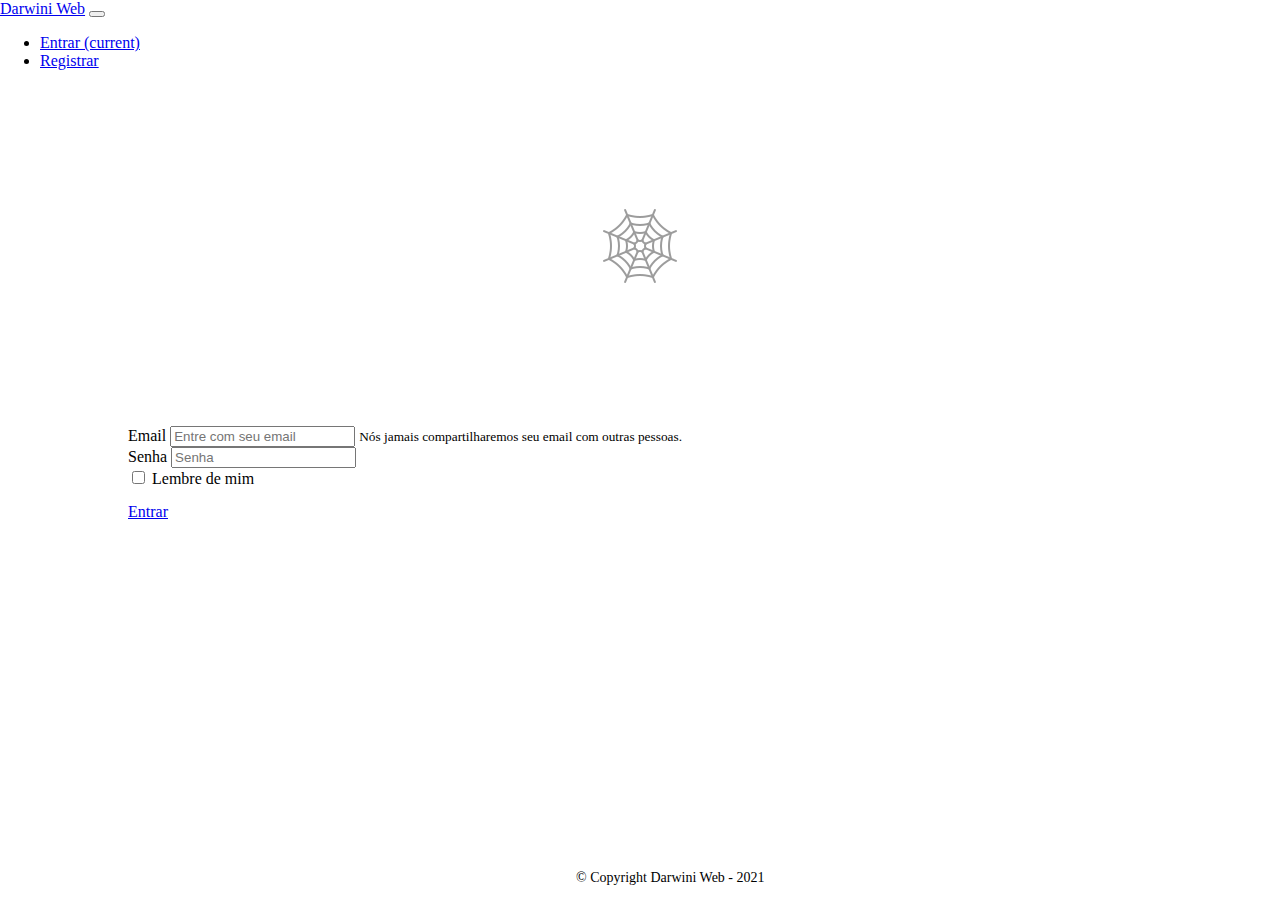
<file: HTML/index.html>
<!DOCTYPE html>
<html lang="pt-br">
	<head>
		<meta charset="UTF-8">
		<meta name="viewport" content="width=device-width">
		<title>Darwini Web</title>

		<link rel="stylesheet" href="https://stackpath.bootstrapcdn.com/bootstrap/4.1.3/css/bootstrap.min.css" integrity="sha384-MCw98/SFnGE8fJT3GXwEOngsV7Zt27NXFoaoApmYm81iuXoPkFOJwJ8ERdknLPMO" crossorigin="anonymous">
		<link rel="stylesheet" href="../CSS/style.css">
	</head>

	<body>
		<nav class="navbar navbar-expand-lg navbar-light bg-dark">
			<a class="navbar-brand text-light" href="#">Darwini Web</a>
			<button class="navbar-toggler" type="button" data-toggle="collapse" data-target="#navbarNav" aria-controls="navbarNav" aria-expanded="false" aria-label="Toggle navigation">
			  <span class="navbar-toggler-icon"></span>
			</button>
			<div class="collapse navbar-collapse" id="navbarNav">
			  <ul class="navbar-nav">
				<li class="nav-item active">
				  <a class="nav-link text-light" href="index.html">Entrar <span class="sr-only">(current)</span></a>
				</li>
				<li class="nav-item">
				  <a class="nav-link text-light" href="register.html">Registrar</a>
				</li>
			  </ul>
			</div>
		  </nav>

		<div class="container">
			<main>
				<figure class="figure-web">
					<img src="../Images/spider-web-96.png" class="figure-img img-fluid rounded" alt="A generic square placeholder image with rounded corners in a figure.">
				</figure>
				<form>
					<div class="form-group">
					<label for="exampleInputEmail1">Email</label>
					<input type="email" class="form-control" id="exampleInputEmail1" aria-describedby="emailHelp" placeholder="Entre com seu email">
					<small id="emailHelp" class="form-text text-muted">Nós jamais compartilharemos seu email com outras pessoas.</small>
					</div>
					<div class="form-group">
					<label for="exampleInputPassword1">Senha</label>
					<input type="password" class="form-control" id="exampleInputPassword1" placeholder="Senha">
					</div>
					<div class="form-check">
						<input class="form-check-input" type="checkbox" id="autoSizingCheck2">
						<label class="form-check-label" for="autoSizingCheck2">Lembre de mim</label>
					</div>
					<a class="btn btn-success" href="perfil.html" role="button">Entrar</a>
				</form>
			</main>
		</div>

		<footer>
			<p class="copyright">&copy; Copyright Darwini Web - 2021</p>
		</footer>
		<script src="https://code.jquery.com/jquery-3.3.1.slim.min.js" integrity="sha384-q8i/X+965DzO0rT7abK41JStQIAqVgRVzpbzo5smXKp4YfRvH+8abtTE1Pi6jizo" crossorigin="anonymous"></script>
		<script src="https://cdnjs.cloudflare.com/ajax/libs/popper.js/1.14.3/umd/popper.min.js" integrity="sha384-ZMP7rVo3mIykV+2+9J3UJ46jBk0WLaUAdn689aCwoqbBJiSnjAK/l8WvCWPIPm49" crossorigin="anonymous"></script>
		<script src="https://stackpath.bootstrapcdn.com/bootstrap/4.1.3/js/bootstrap.min.js" integrity="sha384-ChfqqxuZUCnJSK3+MXmPNIyE6ZbWh2IMqE241rYiqJxyMiZ6OW/JmZQ5stwEULTy" crossorigin="anonymous"></script>
	</body>
</html>
</file>
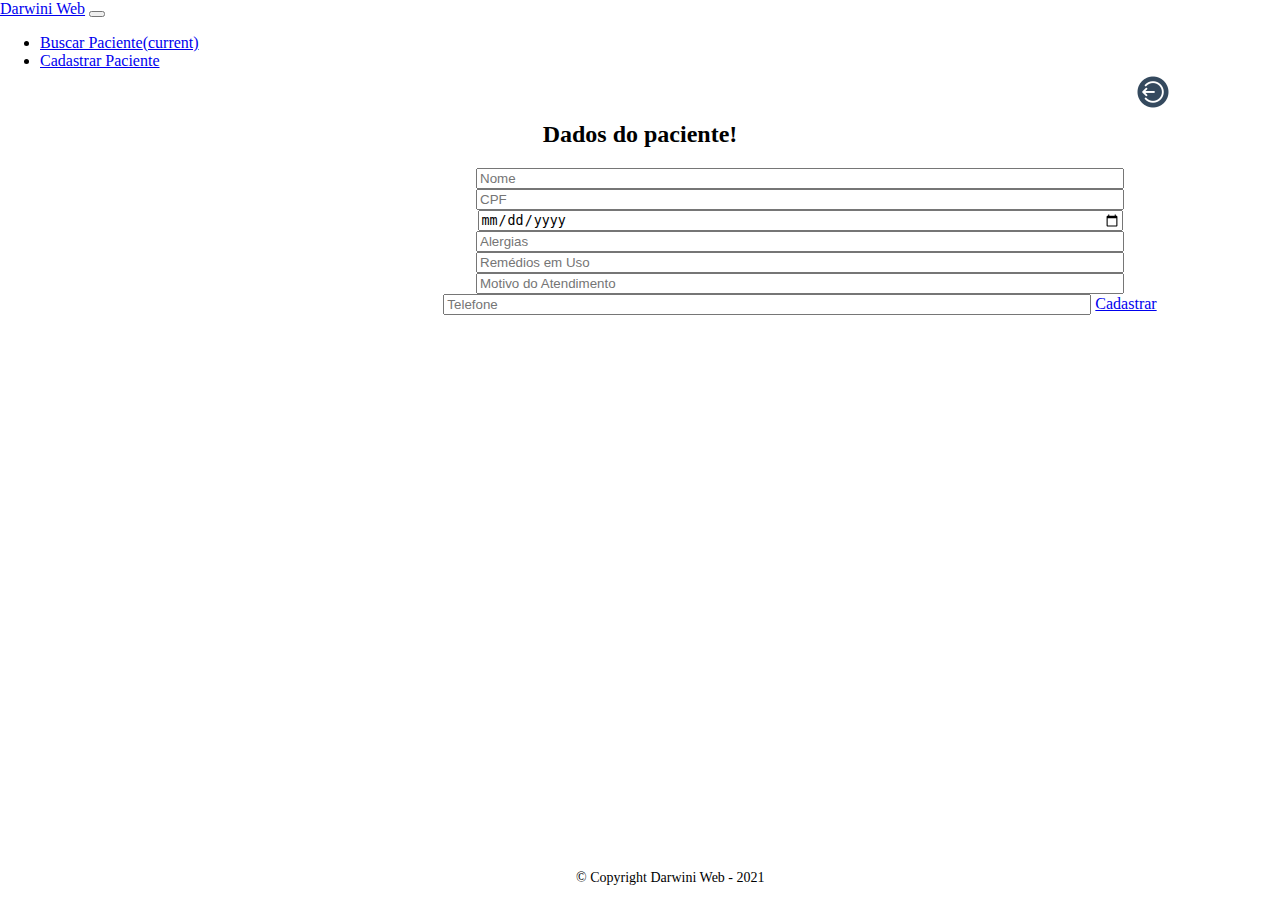
<file: HTML/preencher.html>
<!DOCTYPE html>
<html lang="pt-br">
<head>
    <meta charset="UTF-8">
    <meta name="viewport" content="width=device-width, initial-scale=1.0">
    <title>Dados do paciente</title>

    <!-- Stylesheet -->
	<link rel="stylesheet" href="https://stackpath.bootstrapcdn.com/bootstrap/4.1.3/css/bootstrap.min.css" integrity="sha384-MCw98/SFnGE8fJT3GXwEOngsV7Zt27NXFoaoApmYm81iuXoPkFOJwJ8ERdknLPMO" crossorigin="anonymous">
	<link rel="stylesheet" href="../CSS/stylemain.css">
</head>
<body>
    <nav class="navbar navbar-expand-lg navbar-light bg-dark">
		<a class="navbar-brand text-light" href="#">Darwini Web</a>
		<button class="navbar-toggler" type="button" data-toggle="collapse" data-target="#navbarNav" aria-controls="navbarNav" aria-expanded="false" aria-label="Toggle navigation">
		  <span class="navbar-toggler-icon"></span>
		</button>
		<div class="collapse navbar-collapse" id="navbarNav">
		  <ul class="navbar-nav">
			<li class="nav-item active">
			  <a class="nav-link text-light" href="perfil.html">Buscar Paciente<span class="sr-only">(current)</span></a>
			</li>
			<li class="nav-item">
			  <a class="nav-link text-light" href="preencher.html">Cadastrar Paciente</a>
			</li>
			<a href="index.html" class="logout"><img src="../Images/logout-47.png" class="figure-img img-fluid rounded" alt="A generic square placeholder image with rounded corners in a figure."></a>  
		</ul>
		</div>
	</nav>

    <div class="container">
        <main>
            <h2>Dados do paciente!</h2>

            <form method="post" action="/login">
                <div class="form-row-group">
                    <input type="text" class="form-control" id="name" placeholder="Nome" required>
                </div>
                <div class="form-row-group">
                    <input type="cpf" class="form-control" id="cpf" placeholder="CPF" required>
                </div>
                <div class="form-row-group">
                    <input type="date" class="form-control" id="bday" placeholder="Data de Nascimento" required>
                </div>
                <div class="form-row-group">
                    <input type="text" class="form-control" id="alergias" placeholder="Alergias" required>
                </div>
                <div class="form-row-group">
                    <input type="text" class="form-control" id="medicacao" placeholder="Remédios em Uso" required>
                </div>
                <div class="form-row-group">
                    <input type="text" class="form-control" id="motivo" placeholder="Motivo do Atendimento" required>
                </div>
                <div class="form-row-group">
                    <input type="text" class="form-control" id="tel" placeholder="Telefone" required>
                    <a class="btn btn-outline-success" href="perfil.html" role="button">Cadastrar</a>
                </div>
            </form>
        </main>
    </div>

    <footer>
        <p class="copyright">&copy; Copyright Darwini Web - 2021</p>
    </footer>
</body>
<script>
    document
        .querySelector('.form')
        .addEventListener('submit', (e)=>{
            e.preventDefault()
        });
</script>
</html>
</file>
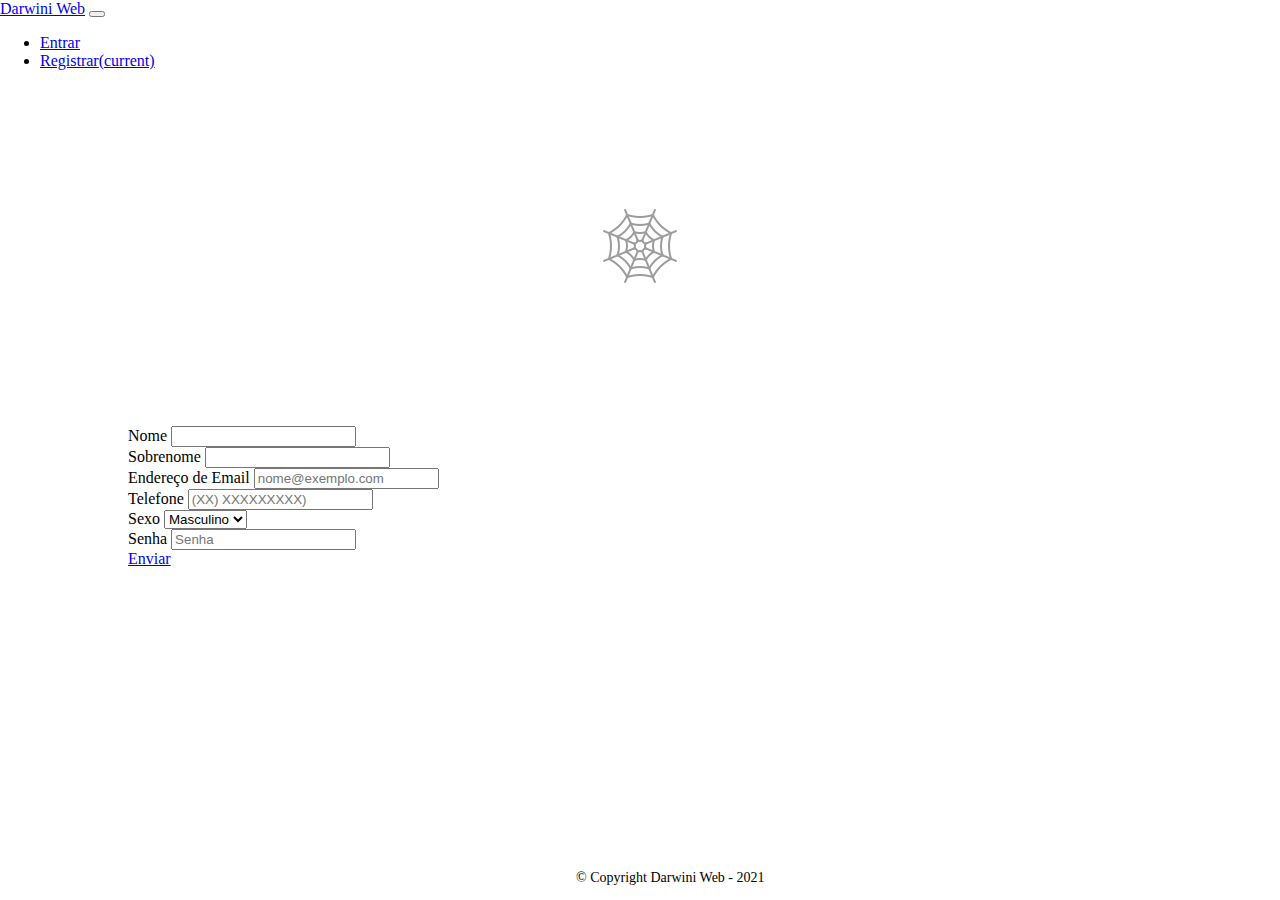
<file: HTML/register.html>
<!DOCTYPE html>
<html lang="pt-br">
	<head>
		<meta charset="UTF-8">
		<meta name="viewport" content="width=device-width">
		<title>Darwini Web</title>

		<link rel="stylesheet" href="https://stackpath.bootstrapcdn.com/bootstrap/4.1.3/css/bootstrap.min.css" integrity="sha384-MCw98/SFnGE8fJT3GXwEOngsV7Zt27NXFoaoApmYm81iuXoPkFOJwJ8ERdknLPMO" crossorigin="anonymous">
		<link rel="stylesheet" href="../CSS/style.css">
	</head>
	<body>
		<nav class="navbar navbar-expand-lg navbar-light bg-dark">
			<a class="navbar-brand text-light" href="#">Darwini Web</a>
			<button class="navbar-toggler" type="button" data-toggle="collapse" data-target="#navbarNav" aria-controls="navbarNav" aria-expanded="false" aria-label="Toggle navigation">
			  <span class="navbar-toggler-icon"></span>
			</button>
			<div class="collapse navbar-collapse" id="navbarNav">
			  <ul class="navbar-nav">
				<li class="nav-item">
				  <a class="nav-link text-light" href="index.html">Entrar</a>
				</li>
				<li class="nav-item active">
				  <a class="nav-link text-light" href="register.html">Registrar<span class="sr-only">(current)</span></a>
				</li>
			  </ul>
			</div>
		</nav>

		<div class="container">
			<main>
				<figure class="figure-web">
					<img src="../Images/spider-web-96.png" class="figure-img img-fluid rounded" alt="A generic square placeholder image with rounded corners in a figure.">
				</figure>
				<form>
					<div class="form-row">
						<div class="form-group col-md-6">
						  <label for="inputEmail4">Nome</label>
						  <input type="text" class="form-control" id="inputEmail4">
						</div>
						<div class="form-group col-md-6">
						  <label for="inputPassword4">Sobrenome</label>
						  <input type="text" class="form-control" id="inputPassword4">
						</div>
					</div>

					<div class="form-group">
						<label for="exampleFormControlInput1">Endereço de Email</label>
						<input type="email" class="form-control" id="exampleFormControlInput1" placeholder="nome@exemplo.com">
					</div>

					<div class="form-row">
						<div class="form-group col-md-6">
							<label for="exampleFormControlInput1">Telefone</label>
							<input type="tel" class="form-control" id="exampleFormControlInput1" placeholder="(XX) XXXXXXXXX)">
						</div>
						<div class="form-group col-md-6">
							<label for="exampleFormControlSelect1">Sexo</label>
							<select class="form-control" id="exampleFormControlSelect1">
							  <option>Masculino</option>
							  <option>Feminino</option>
							</select>
						  </div>
					</div>

					<div class="form-group">
						<label for="exampleFormControlInput1">Senha</label>
						<input type="password" class="form-control" id="exampleFormControlInput1" placeholder="Senha">
					</div>

					<a class="btn btn-success" href="index.html" role="button">Enviar</a>
				</form>
			</main>
		</div>

		<footer>
			<p class="copyright">&copy; Copyright Darwini Web - 2021</p>
		</footer>
	</body>
</html>
</file>
<file: CSS/style.css>
html, body{
	padding: 0;
	margin: 0;
	width: 100%;
	height: 100%;
}

form{
	margin: 10% 10%;
}

.figure-web{
	margin: 10% 0;
	text-align: center;
}

.form-check{
	margin-bottom: 15px;
}

footer{
	position: absolute;
	bottom: 0;
	margin-left: 45%;
	font-size: 14px;
}
</file>
<file: CSS/stylemain.css>
html, body{
	padding: 0;
	margin: 0;
	width: 100%;
	height: 100%;
}

.logout{
  position: absolute;
  margin-left: 85%;
  margin-top: -0.2%;
}

main{
  text-align: center;
}

h2{
  margin-top: 4%;
}

table{
  margin-left: 35%;
}

h3{
  text-align: center;
}

.form-control{
  width: 50%;
  margin-left: 25%;
}

.btn{
  margin-top: 1%;
}

footer{
	position: absolute;
	bottom: 0;
	margin-left: 45%;
	font-size: 14px;
}

.col-xs-6{
  text-align: center;
}
</file>
